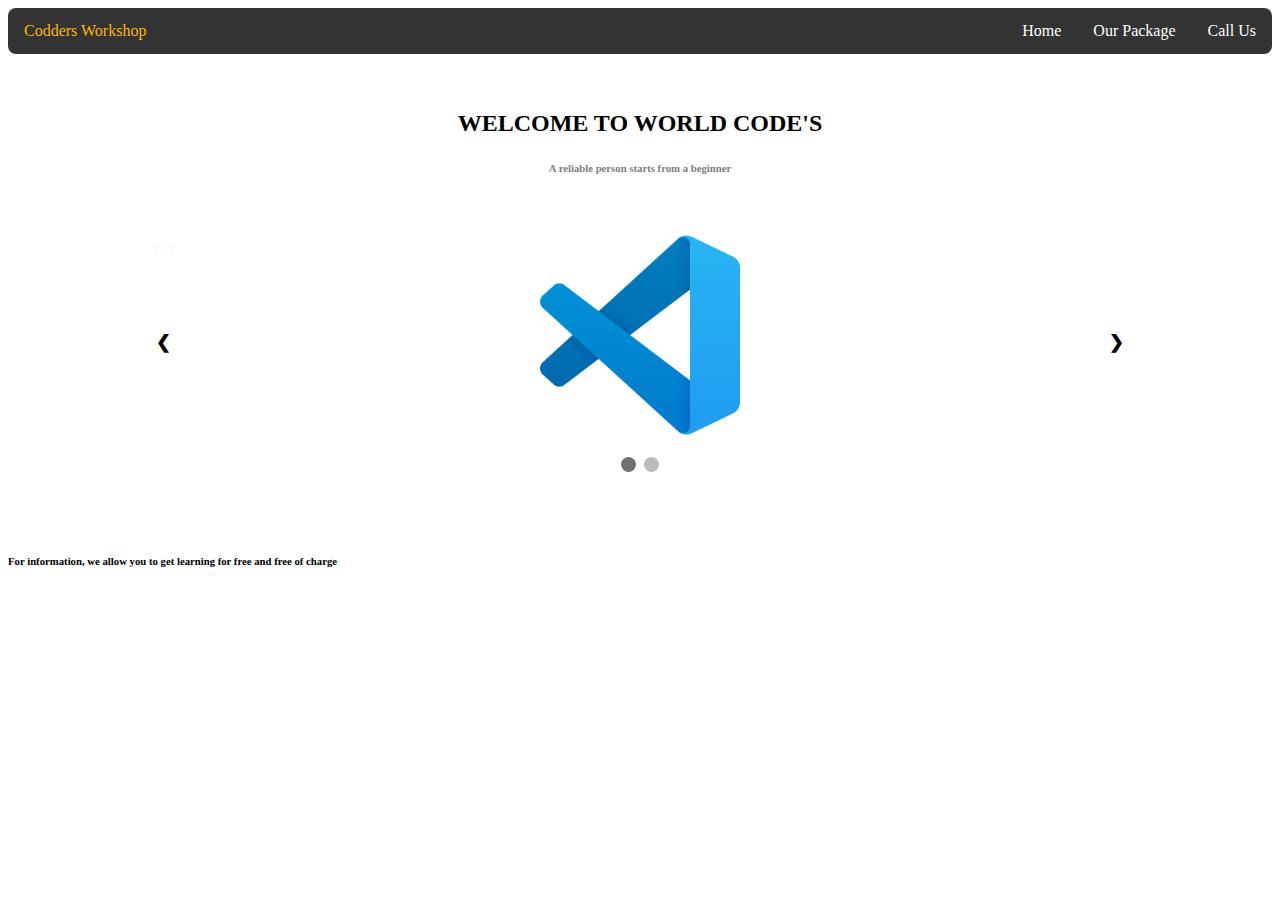
<file: index.html>
<!DOCTYPE html>
<html lang="en">
<head>
    <meta charset="UTF-8">
    <meta name="viewport" content="width=device-width, initial-scale=1.0">
    <title>Portfolio Website</title>
    <link rel="stylesheet" href="css/style.css">
</head>
<body>
    <div class="nav">
        <ul>
        <li><a href="#">Codders Workshop</a></li>
        <li2><a href="callus.html">Call Us</a></li2>
        <li2><a href="ourpackage.html">Our Package</a></li2>
        <li2><a href="index.html">Home</a></li2>        
      </ul>
    </div>

    <br>
    <br>

    <div class="text-home">
        <h2>WELCOME TO WORLD CODE'S</h2>
        <h6>A reliable person starts from a beginner</h6>
    </div>
    <br>
    <br>
    <!-- Slideshow container -->
    <div class="slideshow-container">

    <!-- Full-width images with number and caption text -->
    <center class="mySlides fade">
      <div class="numbertext">1 / 3</div>
      <img src="assets/vscode.png">
    </center>
  
    <center class="mySlides fade">
      <div class="numbertext">2 / 3</div>
      <img src="assets/js.png">
    </center>
  
    <!-- Next and previous buttons -->
    <a class="prev" onclick="plusSlides(-1)">&#10094;</a>
    <a class="next" onclick="plusSlides(1)">&#10095;</a>
  </div>
  <br>
  
  <!-- The dots/circles -->
  <div style="text-align:center">
    <span class="dot" onclick="currentSlide(1)"></span>
    <span class="dot" onclick="currentSlide(2)"></span>
  </div>

  <script src="javascript/script.js"></script>
  <br>
  <br>
  <br>
    <footer>
        <h6>For information, we allow you to get learning for free and free of charge </h6>
    </footer>
</body>
</html>
</file>
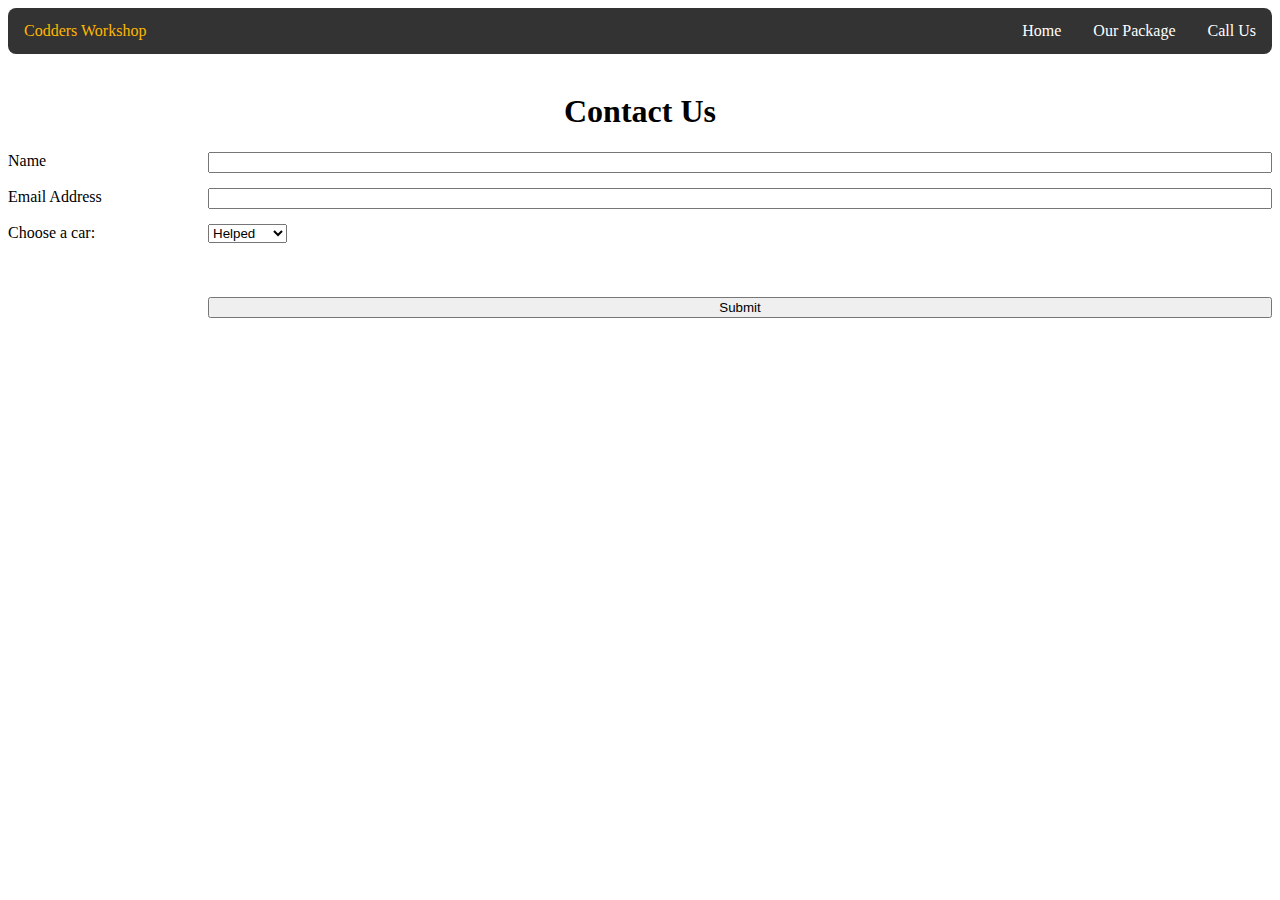
<file: callus.html>
<!DOCTYPE html>
<html lang="en">
<head>
    <meta charset="UTF-8">
    <meta name="viewport" content="width=device-width, initial-scale=1.0">
    <title>Portfolio Website</title>
    <link rel="stylesheet" href="css/style.css">
    <script src="javascript/script.js"></script>
</head>
<body>
    <div class="nav">
        <ul>
        <li><a href="#">Codders Workshop</a></li>
        <li2><a href="callus.html">Call Us</a></li2>
        <li2><a href="ourpackage.html">Our Package</a></li2>
        <li2><a href="index.html">Home</a></li2>        
      </ul>
    </div>

    <br>
    <center><h1>Contact Us</h1></center>
    <label for="Name" class="name">Name</label>
    <input id="Name" type="text">
    <br>
    <br>
    <label for="email" class="email">Email Address</label>
    <input id="email" type="text">
    <br>
    <br>
    <label for="cars">Choose a car:</label>

<select id="What your interest">
  <option value="Helped">Helped</option>
  <option value="complain">Complain</option>
</select>
<br>
<br>
<br>
<br>
<div5 class="button_submit">
    <button>Submit</button>
</div5>
</body>
</html>
</body>
</html>
</file>
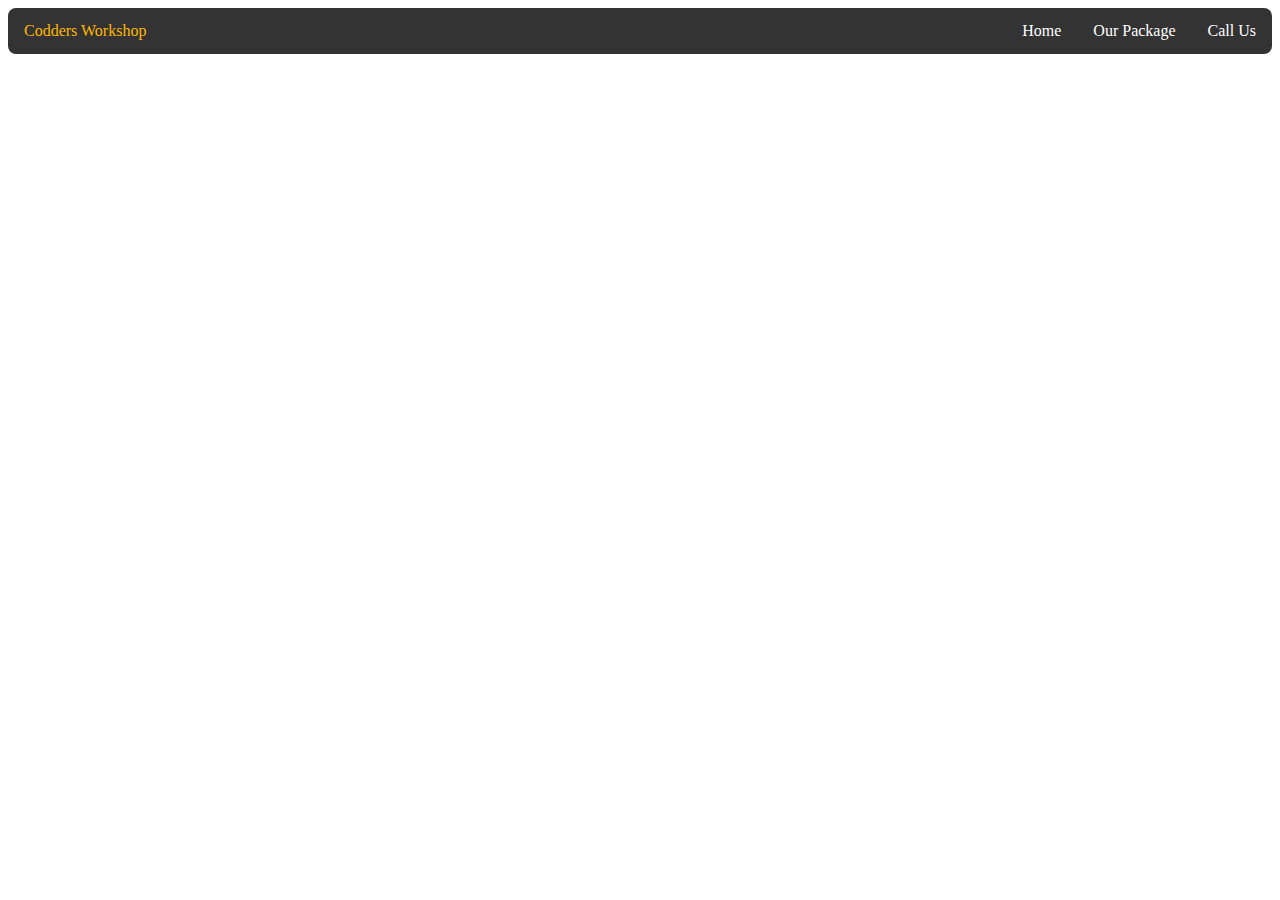
<file: ourpackage.html>
<!DOCTYPE html>
<html lang="en">
<head>
    <meta charset="UTF-8">
    <meta name="viewport" content="width=device-width, initial-scale=1.0">
    <title>Portfolio Website</title>
    <link rel="stylesheet" href="css/style.css">
    <script src="javascript/script.js"></script>
</head>
<body>
    <div class="nav">
        <ul>
        <li><a href="#">Codders Workshop</a></li>
        <li2><a href="callus.html">Call Us</a></li2>
        <li2><a href="ourpackage.html">Our Package</a></li2>
        <li2><a href="index.html">Home</a></li2>        
      </ul>
    </div>

</body>
</html>
</file>
<file: css/style.css>
.nav{
}
ul {
    font-family: Verdana;
  list-style-type: none;
  margin: 0;
  border-radius: 8px;
  padding: 0;
  overflow: hidden;
  background-color: #333;
}

  
li {
  float: left;
}

li a {
  display: block;
  color: #ffb700;
  text-align: center;
  padding: 14px 16px;
  text-decoration: none;
}


li2 {
    float: Right;
  }
  
  li2 a {
    display: block;
    color: white;
    text-align: center;
    padding: 14px 16px;
    text-decoration: none;
  }
  
  li2 a:hover {
    background-color: #ffb700;
  }
  
  .text-home{
    text-align: center;
    font-family: Verdana;
  }
 
.text-home>h6{
    color: grey; 
}

* {box-sizing:border-box}

/* Slideshow container */
.slideshow-container {
  max-width: 1000px;
  position: relative;
  margin: auto;
}

/* Hide the images by default */
.mySlides {
  display: none;
}

/* Next & previous buttons */
.prev, .next {
  cursor: pointer;
  position: absolute;
  top: 50%;
  width: auto;
  margin-top: -22px;
  padding: 16px;
  color: rgb(0, 0, 0);
  font-weight: bold;
  font-size: 18px;
  transition: 0.6s ease;
  border-radius: 0 3px 3px 0;
  user-select: none;
}

/* Position the "next button" to the right */
.next {
  right: 0;
  border-radius: 3px 0 0 3px;
}

/* On hover, add a black background color with a little bit see-through */
.prev:hover, .next:hover {
  background-color: #ffb700;
}

/* Caption text */
.text {
  color: #f2f2f2;
  font-size: 15px;
  padding: 8px 12px;
  position: absolute;
  bottom: 8px;
  width: 100%;
  text-align: center;
}

/* Number text (1/3 etc) */
.numbertext {
  color: #f2f2f2;
  font-size: 12px;
  padding: 8px 12px;
  position: absolute;
  top: 0;
}

.dot {
  cursor: pointer;
  height: 15px;
  width: 15px;
  margin: 0 2px;
  background-color: #bbb;
  border-radius: 50%;
  display: inline-block;
  transition: background-color 0.6s ease;
}

.active, .dot:hover {
  background-color: #717171;
}


.fade {
  animation-name: fade;
  animation-duration: 1.5s;
  
}

fade {
  from {opacity: .4}
  to {opacity: 1}
}

img{
    position: inherit;
    width: 20%;
}

form {
    overflow: hidden;
}
label {
    float: left;
    width: 200px;
    padding-right: 24px;
}
input {
    float: left;
    width: calc(100% - 200px);
}
button {
    float: right;
    width: calc(100% - 200px);
}
</file>
